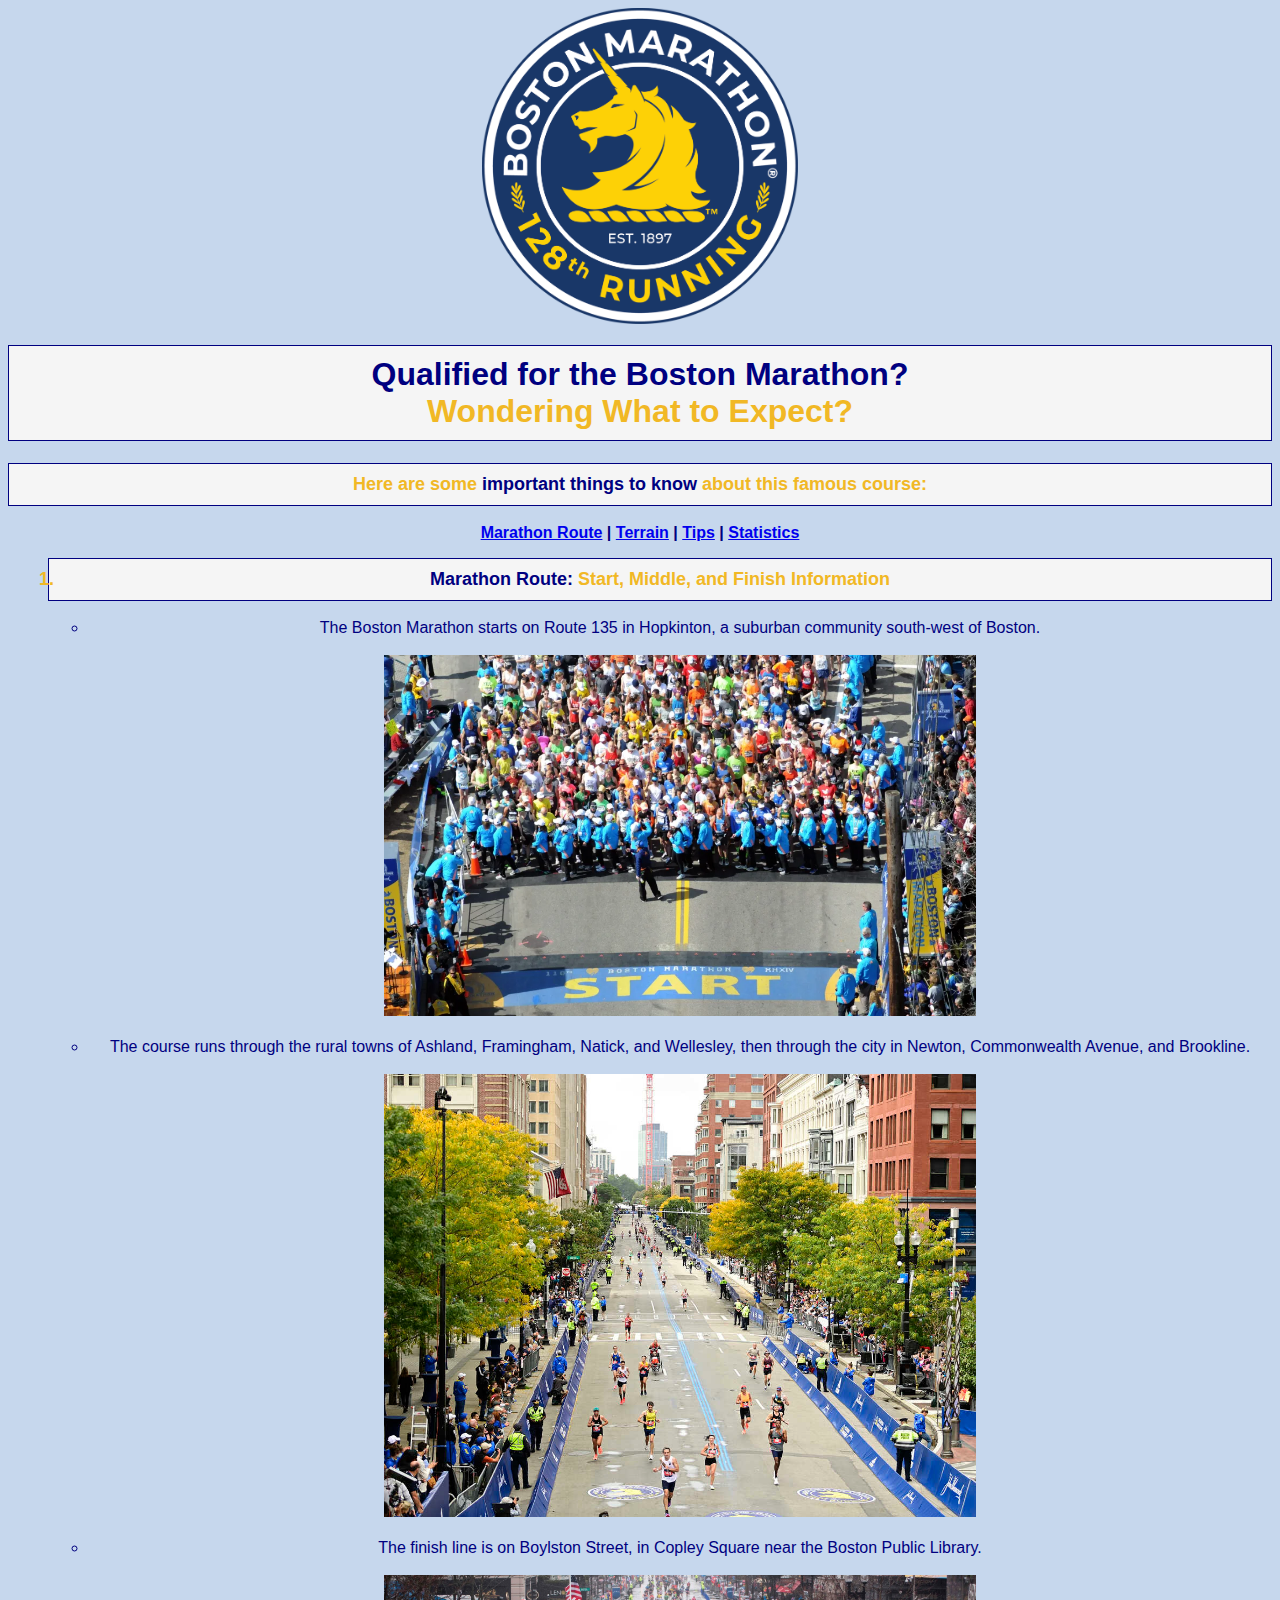
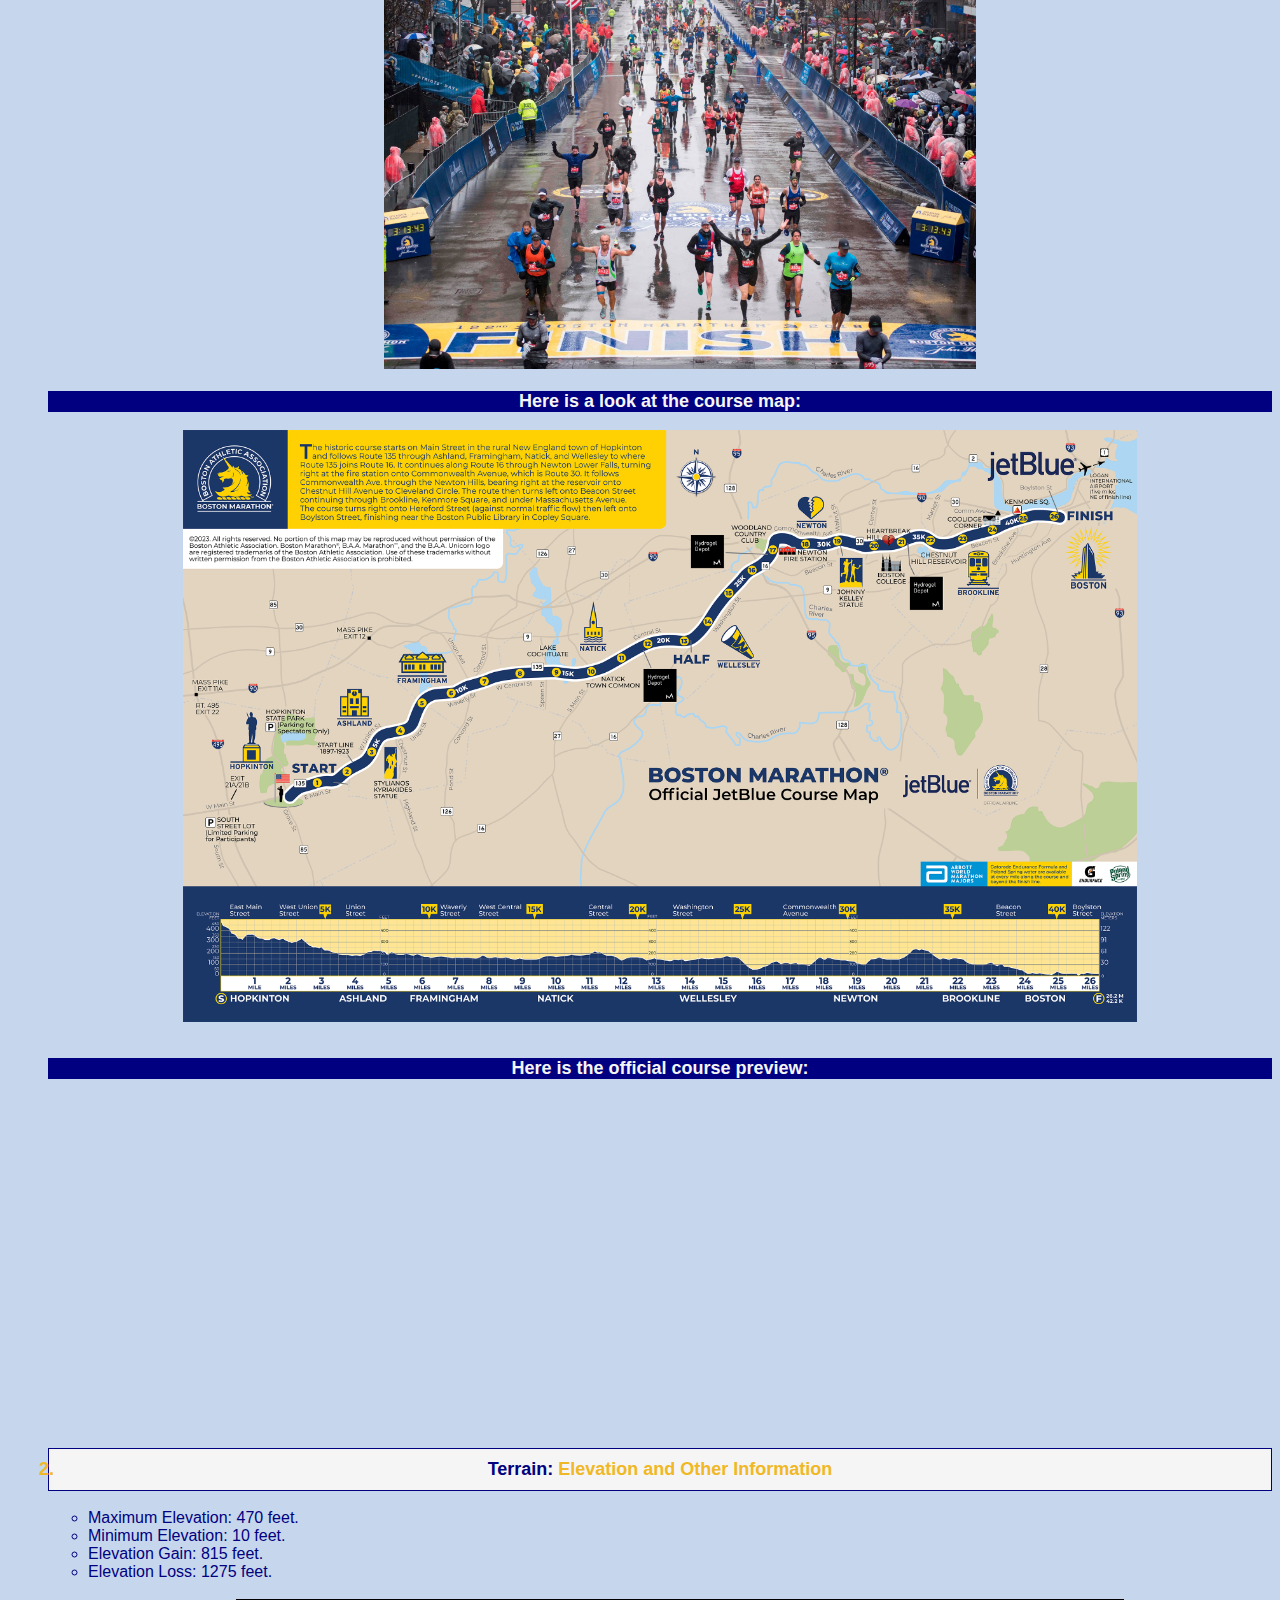
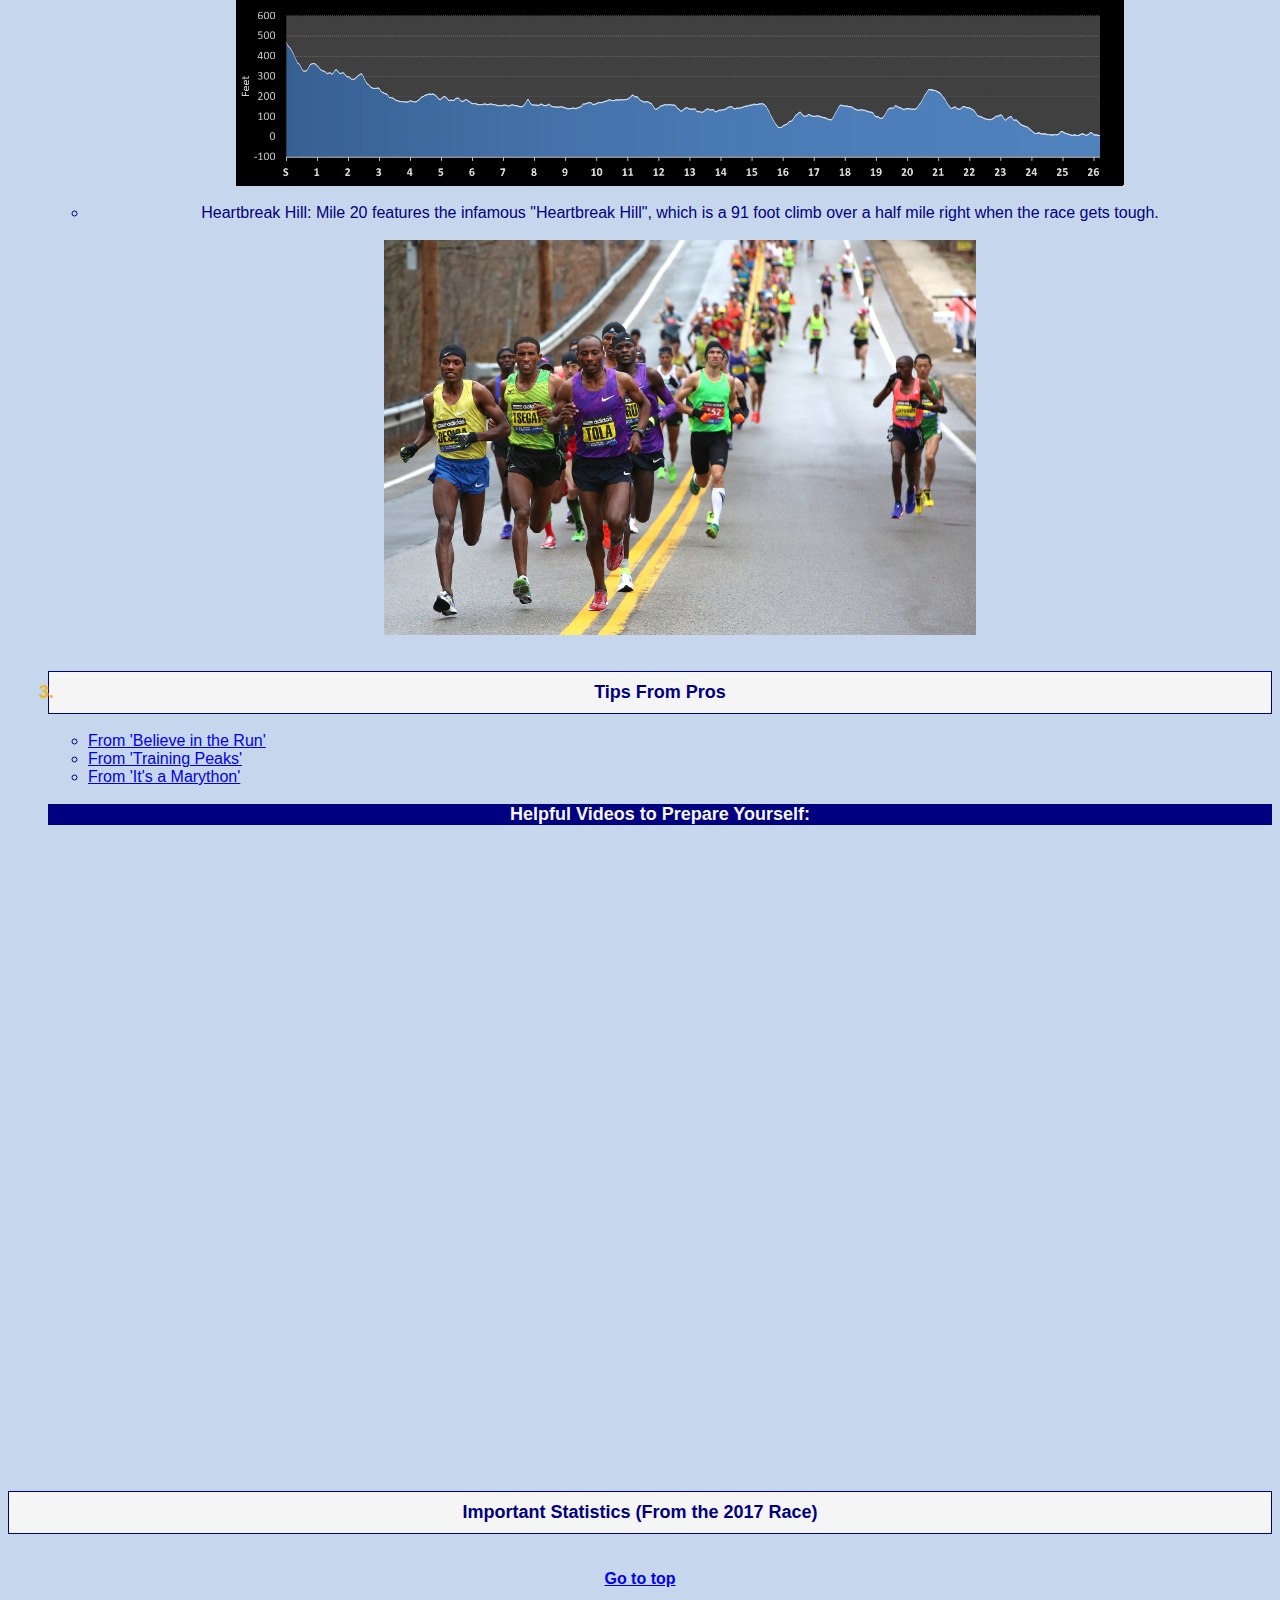
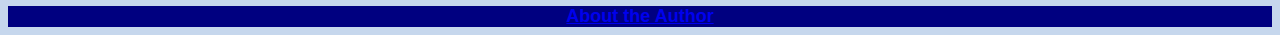
<file: html/scratch.html>
<!DOCTYPE html>
<html lang="en">
<head>
    <meta charset="UTF-8">
    <meta name="viewport" content="width=device-width, initial-scale=1.0">
    <title>Preparing for the Boston Marathon</title>
    <link rel="stylesheet" href="../css/mystyles.css">
</head>
<body>
    <img src="../assets/img/boston marathon logo.png" alt="Boston Marathon Logo" class="center" width="25%">
    <h1>Qualified for the Boston Marathon? <br><span class="secondtitle">Wondering What to Expect?</span></h1>
        <h3 class="myh3">Here are some <span class="navybold">important things to know</span> about this famous course:</h3> 
    
    <div class="navybold" >
        <a href="#marroute">Marathon Route</a> | 
        <a href="#terrain">Terrain</a> | 
        <a href="#tips">Tips</a> | 
        <a href="#statistics">Statistics</a>
    </div>
    
    <ol>
        <div class="myh3">
            <li id="marroute"><span class="navybold">Marathon Route:</span> Start, Middle, and Finish Information
        </div>
        <div  class="points">  
                <ul>
                    <br>
                    <li>The Boston Marathon starts on Route 135 in Hopkinton, a suburban community south-west of Boston.</li>
                    <br>
                    <img src="../assets/img/Boston Marathon start.webp" alt="Boston Marathon Start Line" width="50%">
                    <br><br>
                    <li>The course runs through the rural towns of Ashland, Framingham, Natick, and Wellesley, then through the city in Newton, Commonwealth Avenue, and Brookline.</li>
                    <br>
                    <img src="../assets/img/boston marathon middle.jpg" alt="Boston Marathon Middle" width="50%">
                    <br><br>
                    <li>The finish line is on Boylston Street, in Copley Square near the Boston Public Library. </li>
                    <br>
                    <img src="../assets/img/boston marathon finish.jpg" alt="Boston Marathon Finish Line" width="50%">
                    <br>
                </ul>
        </div>
            </li> 
        <p class="paragraph">Here is a look at the course map:</p>
            <img src="../assets/img/coursemap.png" alt="Boston Marathon Course Map" class="center" width="78%">
            <br>
        <p class="paragraph">Here is the official course preview:</p>
        <iframe class="center" width="560" height="315" src="https://www.youtube.com/embed/TEoWRSIZB4Q?si=1Jw_tMe_Bqw-478c" title="YouTube video player" frameborder="0" allow="accelerometer; autoplay; clipboard-write; encrypted-media; gyroscope; picture-in-picture; web-share" allowfullscreen></iframe>
        <br><br>
        <div class="myh3">
            <li id="terrain"><span class="navybold">Terrain:</span> Elevation and Other Information
        </div>
        <div class="points notcentered">
            <br>
            <ul>
                <li>Maximum Elevation: 470 feet.</li>
                <li>Minimum Elevation: 10 feet.</li>
                <li>Elevation Gain: 815 feet.</li>
                <li>Elevation Loss: 1275 feet.</li>
                <br><img class="center" src="../assets/img/boston marathon elevation.jpg" alt="Boston Marathon Elevation" width="75%"><br>
                <li class="points">Heartbreak Hill: Mile 20 features the infamous "Heartbreak Hill", which is a 91 foot climb over a half mile right when the race gets tough.</li>
                <br><img class="center" src="../assets/img/heartbreak hill.jpg" alt="Heart Break Hill" width="50%">
            </ul>
        </div>
        </li> 
        <br><br>
        <div class="myh3">
            <li id="tips"><span class="navybold">Tips From Pros</span>
        </div>
        <div class="points navybold notcentered">
            <br>
            <ul>
                <li><a href="https://believeintherun.com/boston-marathon-running-guide/">From 'Believe in the Run'</a></li>
                <li><a href="https://www.trainingpeaks.com/blog/how-to-nail-the-boston-marathon/">From 'Training Peaks'</a></li>
                <li><a href="https://www.itsamarython.com/tips-and-tricks-of-the-boston-marathon-part-1-2/">From 'It's a Marython'</a></li>
            </ul>
        </div>
        </li>
        <p class="paragraph">Helpful Videos to Prepare Yourself:</p>
        <iframe class="center" width="560" height="315" src="https://www.youtube.com/embed/AJ0j7slhpSE?si=0jayu8v7qBTj3az2" title="YouTube video player" frameborder="0" allow="accelerometer; autoplay; clipboard-write; encrypted-media; gyroscope; picture-in-picture; web-share" allowfullscreen></iframe>
        <iframe class="center" width="560" height="315" src="https://www.youtube.com/embed/P3MoxopaCoI?si=py1ReU4ScW3xLb9K" title="YouTube video player" frameborder="0" allow="accelerometer; autoplay; clipboard-write; encrypted-media; gyroscope; picture-in-picture; web-share" allowfullscreen></iframe>
    </ol>
    <p class="myh3 navybold" id="statistics">Important Statistics (From the 2017 Race)</p>
    <div class='tableaustyle' id='viz1703018586083' style='position: relative'><noscript><a href='#'><img alt='Boston Marathon 2017 Results ' src='https:&#47;&#47;public.tableau.com&#47;static&#47;images&#47;NS&#47;NSSGDCXZJ&#47;1_rss.png' style='border: none' /></a></noscript><object class='tableauViz'  style='display:none;'><param name='host_url' value='https%3A%2F%2Fpublic.tableau.com%2F' /> <param name='embed_code_version' value='3' /> <param name='path' value='shared&#47;NSSGDCXZJ' /> <param name='toolbar' value='yes' /><param name='static_image' value='https:&#47;&#47;public.tableau.com&#47;static&#47;images&#47;NS&#47;NSSGDCXZJ&#47;1.png' /> <param name='animate_transition' value='yes' /><param name='display_static_image' value='yes' /><param name='display_spinner' value='yes' /><param name='display_overlay' value='yes' /><param name='display_count' value='yes' /><param name='language' value='en-US' /></object></div>                <script type='text/javascript'>                    var divElement = document.getElementById('viz1703018586083');                    var vizElement = divElement.getElementsByTagName('object')[0];                    vizElement.style.width='100%';vizElement.style.height=(divElement.offsetWidth*0.75)+'px';                    var scriptElement = document.createElement('script');                    scriptElement.src = 'https://public.tableau.com/javascripts/api/viz_v1.js';                    vizElement.parentNode.insertBefore(scriptElement, vizElement);                </script>
    <br>
    <div class="navybold"> 
        <a href="#top">Go to top</a><br><br>
    </div>
    <div class="paragraph">
        <a href="../index.html">About the Author</a>
    </div>
</body>
</html>
</file>
<file: css/mystyles.css>
body{
    background-color:rgb(198, 215, 237);
    font-family: 'Lucida Sans', 'Lucida Sans Regular', 'Lucida Grande', 'Lucida Sans Unicode', Geneva, Verdana, sans-serif;
}
.tableaustyle{
    margin: auto;
}
ol{
    color: navy;
}
h1{
    background-color:whitesmoke;
    color:navy;
    font-family: Verdana, Geneva, Tahoma, sans-serif;
    text-align: center;
    font-size:xx-large;
    border-width: 1px;
    border-style: solid;
    border-color: navy;
    padding: 10px;
}

.myh3{
    background-color:whitesmoke;
    color:rgb(241, 184, 37);
    font-family: Verdana, Geneva, Tahoma, sans-serif;
    text-align: center;
    font-weight: bold;
    font-size:large;
    border-width: 1px;
    border-style: solid;
    border-color: navy;
    padding: 10px;
    position: relative;
}

.secondtitle{
    background-color:whitesmoke;
    color:rgb(241, 184, 37);
    font-family:Verdana, Geneva, Tahoma, sans-serif;
    text-align: center;
    border-width: 1px;

}
.center {
    display: block;
    margin-left: auto;
    margin-right: auto;
  }
.navybold{
    color: navy;
    font-weight: bold;
    text-align: center;
}
.paragraph{
    color:whitesmoke;
    font-family: Verdana, Geneva, Tahoma, sans-serif;
    text-align: center;
    font-weight: bold;
    font-size:large;
    background-color: navy;
}
.centertext {
    text-align: center;
    list-style-position: inside;
  } 
  .points{
    color:navy;
    font-family: Verdana, Geneva, Tahoma, sans-serif;
    text-align: center;
    font-weight: normal;
    font-size:medium;
}
.notcentered{
    text-align: left;
    position: relative;
}
</file>
